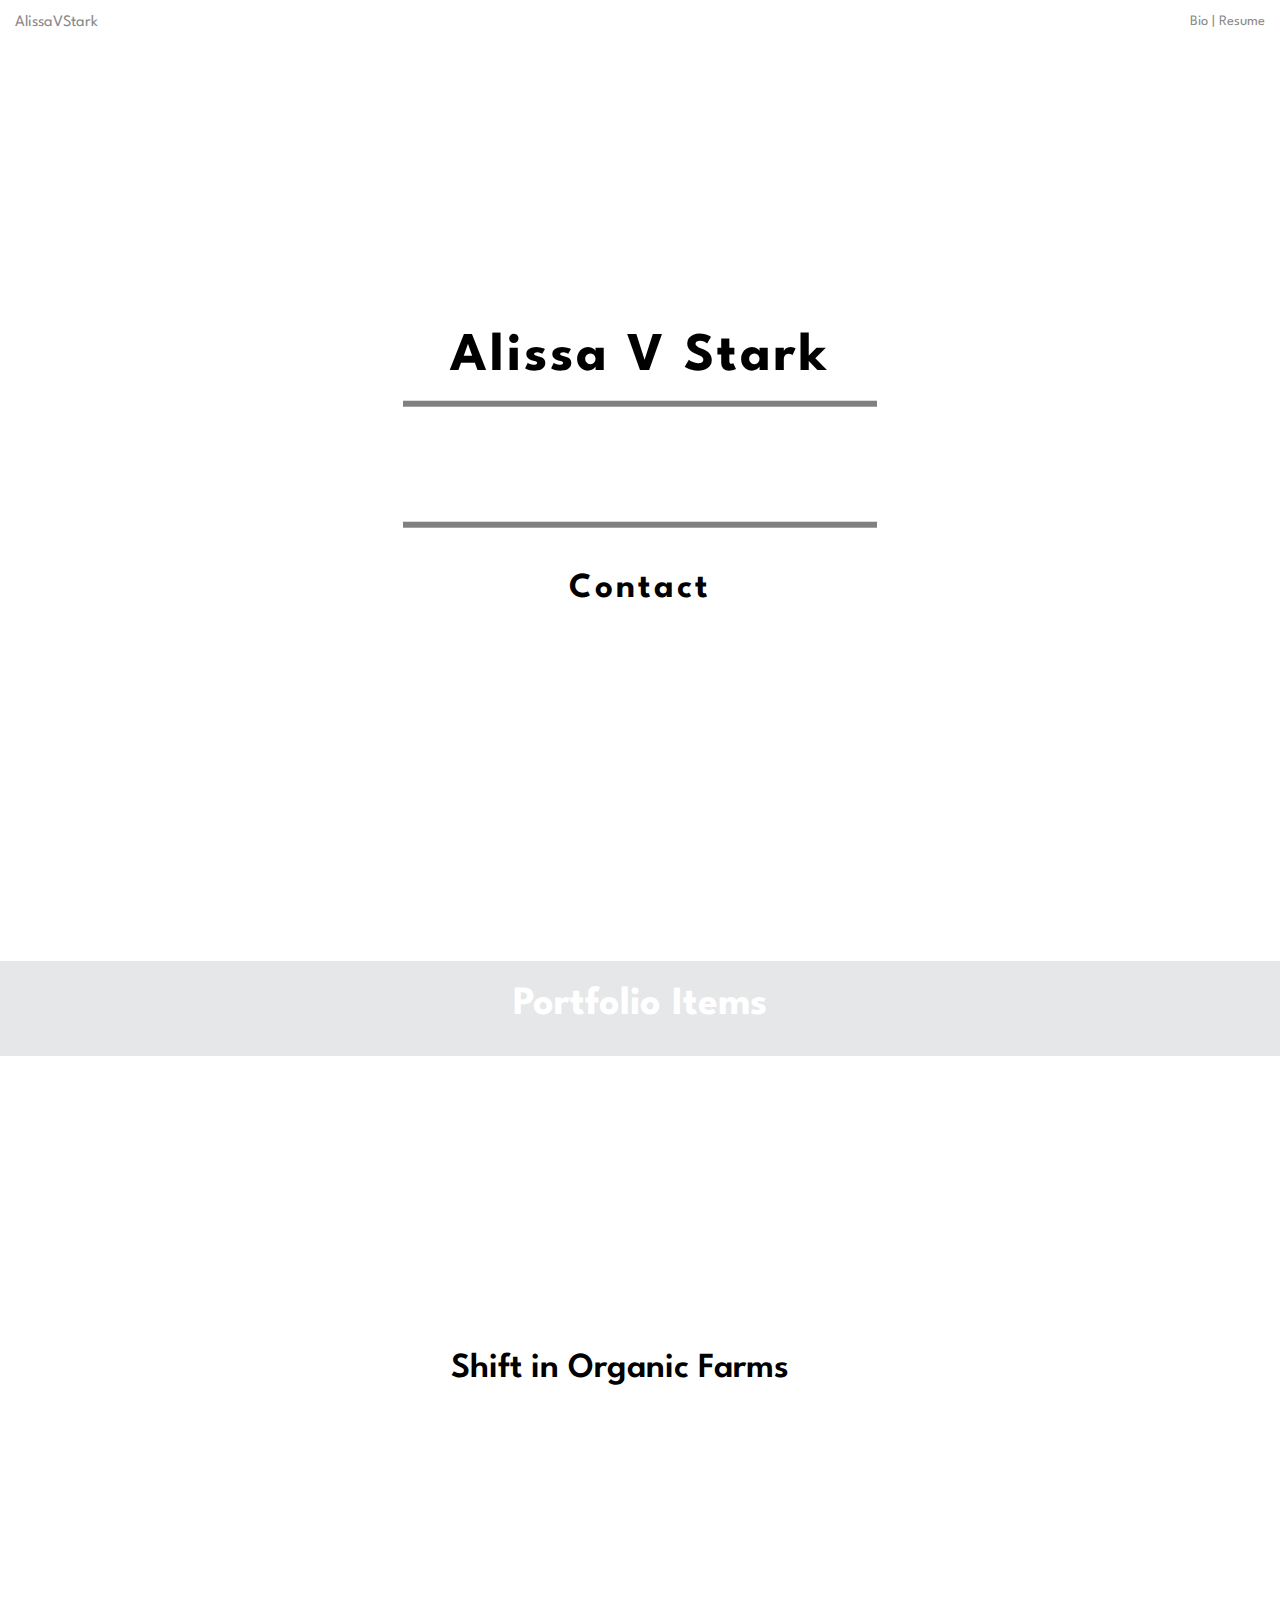
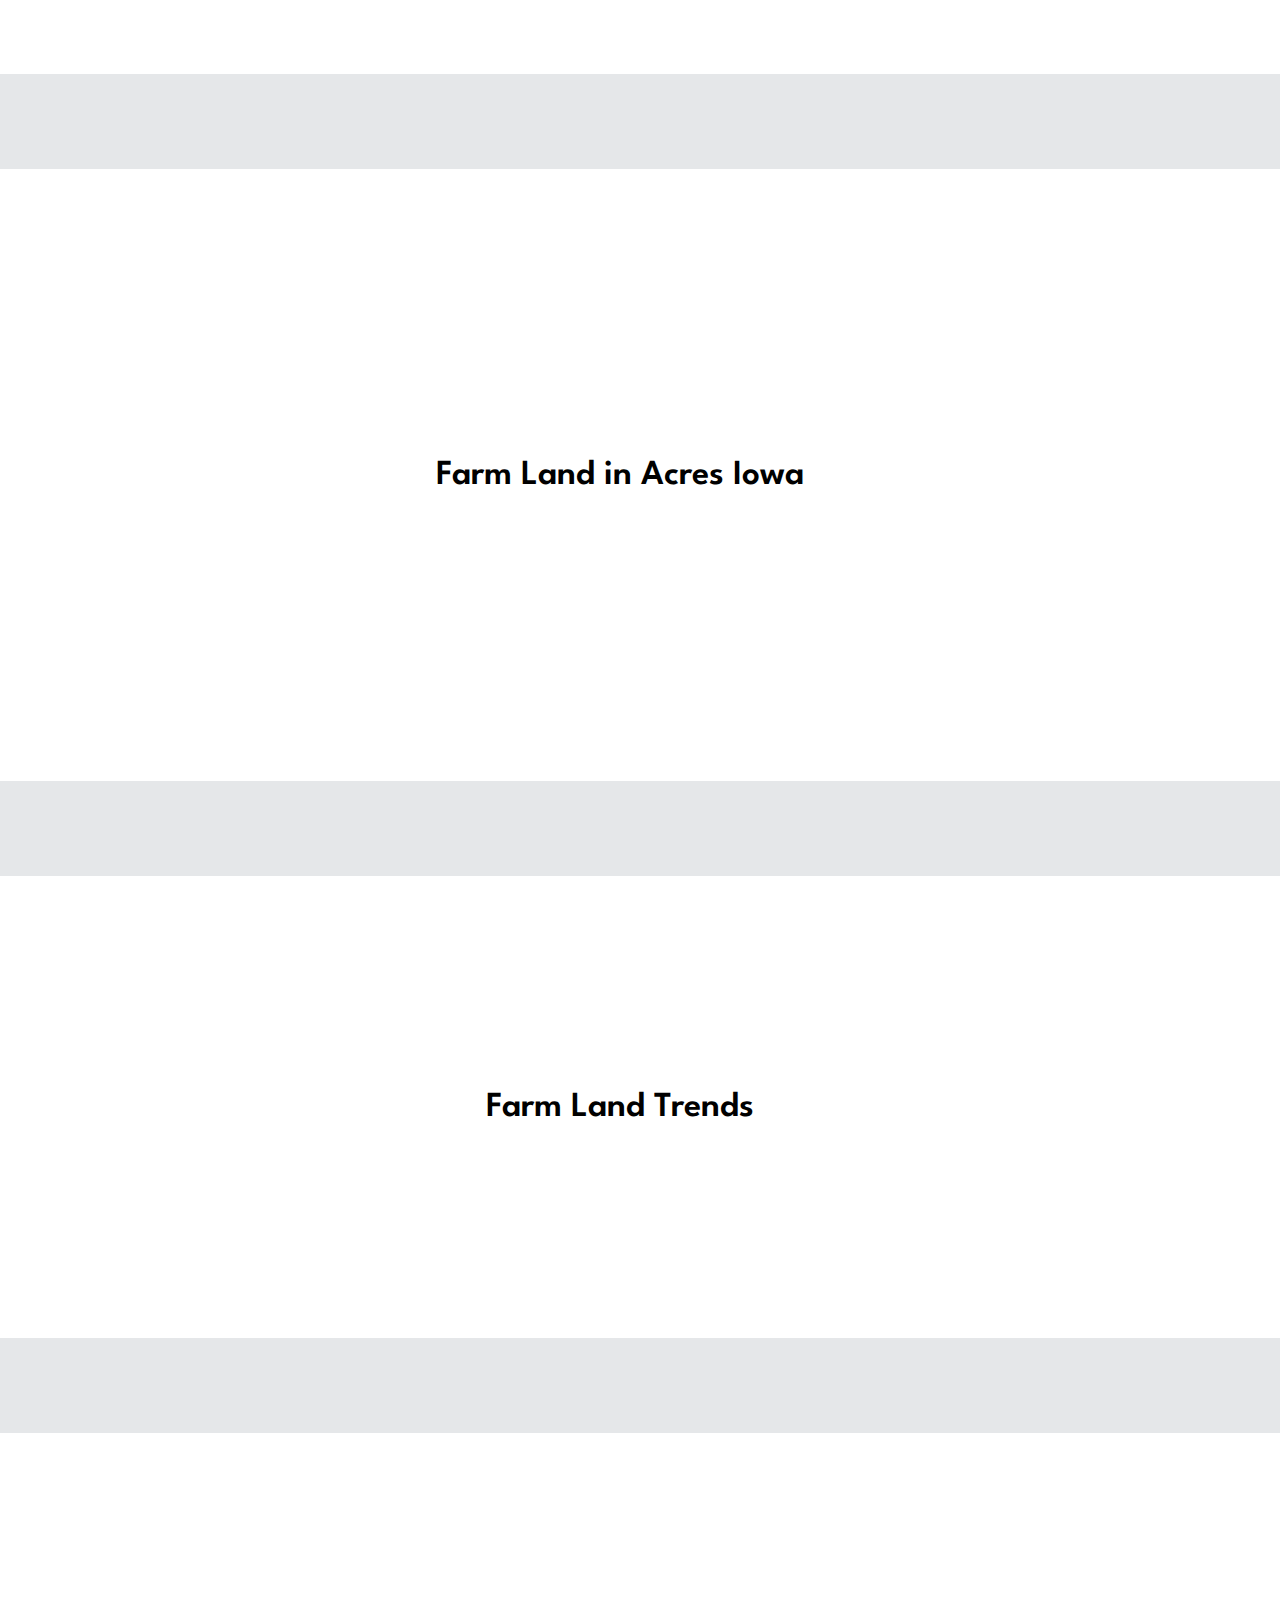
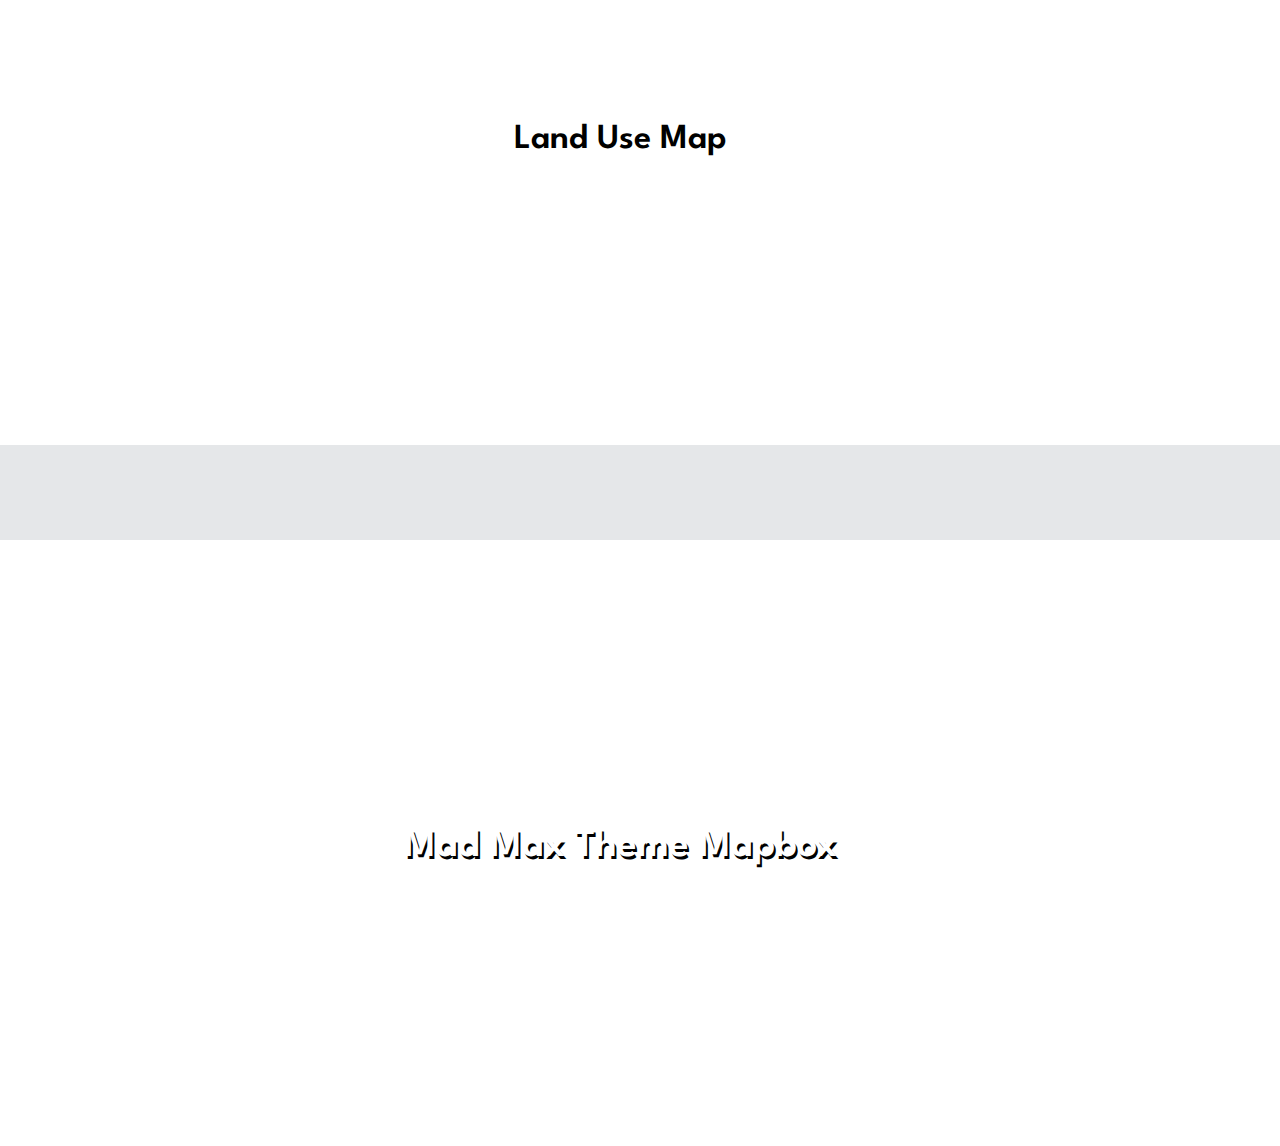
<file: index.html>
<!DOCTYPE html>
<html lang = "en">

<head>
	<title> AlissaVStark | GIS</title>
	<meta charset = "utf-8">
	<meta name = "viewport" content="width=device-width, initial-scale = 1">
	<meta name="key-search-words" content="Alissa, Stark, GIS, data-visualization, artist, map, maps, cartography, contract, art">
	<link href="https://fonts.googleapis.com/css2?family=Crimson+Text&family=Spartan:wght@500&display=swap" rel="stylesheet">
	<link rel="stylesheet" type="text/css" href="styles/styles.css">
	<link rel="icon" href="images/chat_bubble_link.text">
	<link rel= "styles" href= "images/Lowell.jpeg" alt="lowell observatory">

</head>
<body>

<!--NavBar-->
	<div class = "flex-container" id = "nav-wrapper">
		<div class= "brand-left-home">
			<div class="nav-link-wrapper">
				<a class="navbar-brand" href="index.html">AlissaVStark</a>
			</div><!--link wrapper-->
		</div><!--left-home-->			
			
		<div class="right-side">
			<div class = "nav-link-wrapper active-nav-link"> 
				<a href= "bio_resume.html">Bio | Resume</a></div>
		</div><!--rightside-->		
	</div><!--nav wrapper-->

<!--Landing page-->

	<div class = "jumbotron jumbotron-fluid" id = "landing-pg">
		
		<div class = "jumbo-image img-responsive " id = "landing-image">
			<div class = "landing-text">
				<h1 style="color:black;">Alissa V Stark</h1>
				<hr light >
				<h2> GIS | Cartography <br>
					Art | Web Development </h2>
					<hr light>
					<br>
				<a href="contact.html" class="btn btn-info" id = "contact-button" 
					role="button" style = "font-size: 2.2rem; font-weight: 650;">Contact</a>
			</div><!--text-->
		</div><!--landing image-->
		
	</div><!--jumbotron-->

<!--Portfolio Items-->
	<hr light id ="portfolio-break">
	<hr light id ="portfolio-break">
	<div class ="header"><h1 style = "text-shadow: 1.5px 1.5px color:black;">Portfolio Items</h1></div>
	
	<div class = "flex-container" id = "portfolio">
		
		<!--Image 1-->
		<hr light id ="portfolio-break">
		<div class = "container-fluid">
		
		<hr light id ="portfolio-break">
		</div> <!--for subtititles-->
		<div class = "portfolio-individual-wrapper">
			<div class = "portfolio-img-background" id = "port-1">
			<a href ="port-1.html" class = "img-text-wrapper">Shift in Organic Farms</a>
			</div><!--image--> 
		</div><!--port-wrapper-->

		<!--Image 2-->
		<hr light id ="portfolio-break">
		<div class = "container-fluid">
		<div class = "subtitle"></div>
		<hr light id ="portfolio-break"> 
		</div> <!--for subtititles-->
		<div class = "portfolio-individual-wrapper">
			<div class = "portfolio-img-background" id = "port-2">
			<a href = "port-2.html" class = "img-text-wrapper">Farm Land in Acres Iowa</a> 
			</div><!--image--> 
		</div><!--port-wrapper-->
		
		<!--Image 3-->
		<hr light id ="portfolio-break">
		<div class = "container-fluid">
		<div class = "subtitle"></div>
		<hr light id ="portfolio-break"> 
		</div> <!--for subtititles-->
		<div class = "portfolio-individual-wrapper">
			<div class = "portfolio-img-background" id = "port-3">
			<a href = "port-3.html" class = "img-text-wrapper">Farm Land Trends</a> 
			</div><!--image--> 
		</div><!--port-wrapper-->
		
		<!--Image 4-->
		<hr light id ="portfolio-break">
		<div class = "container-fluid">
		<div class = "subtitle"></div> 
		<hr light id ="portfolio-break">
		</div> <!--for subtititles-->
		<div class = "portfolio-individual-wrapper">
			<div class = "portfolio-img-background" id = "port-4">
			<a href = "port-4.html" class = "img-text-wrapper">Land Use Map</a> 
			</div><!--image--> 
		</div><!--port-wrapper-->
		
		<!--Image 5-->
		<hr light id ="portfolio-break">
		<div class = "container-fluid">
		<div class = "subtitle"></div> 
		<hr light id ="portfolio-break">
		</div> <!--for subtititles-->
		<div class = "portfolio-individual-wrapper">
			<div class = "portfolio-img-background" id = "port-5">
			<a href ="https://api.mapbox.com/styles/v1/avstark/ck8wjxjzw1xnl1ivscigwne9l.html?fresh=true&title=view&access_token=pk.eyJ1IjoiYXZzdGFyayIsImEiOiJjanI4ajkwcWcwNmJ1M3pvYnZ6M3dnNXZmIn0.RUTXA0qTw52gwYjA0hdMSw" class = "img-text-wrapper">Mad Max Theme Mapbox</a>
			</div><!--image--> 
		</div><!--port-wrapper-->
		
	</div><!--portfolio all images-->

	


</body>
</html>
</file>
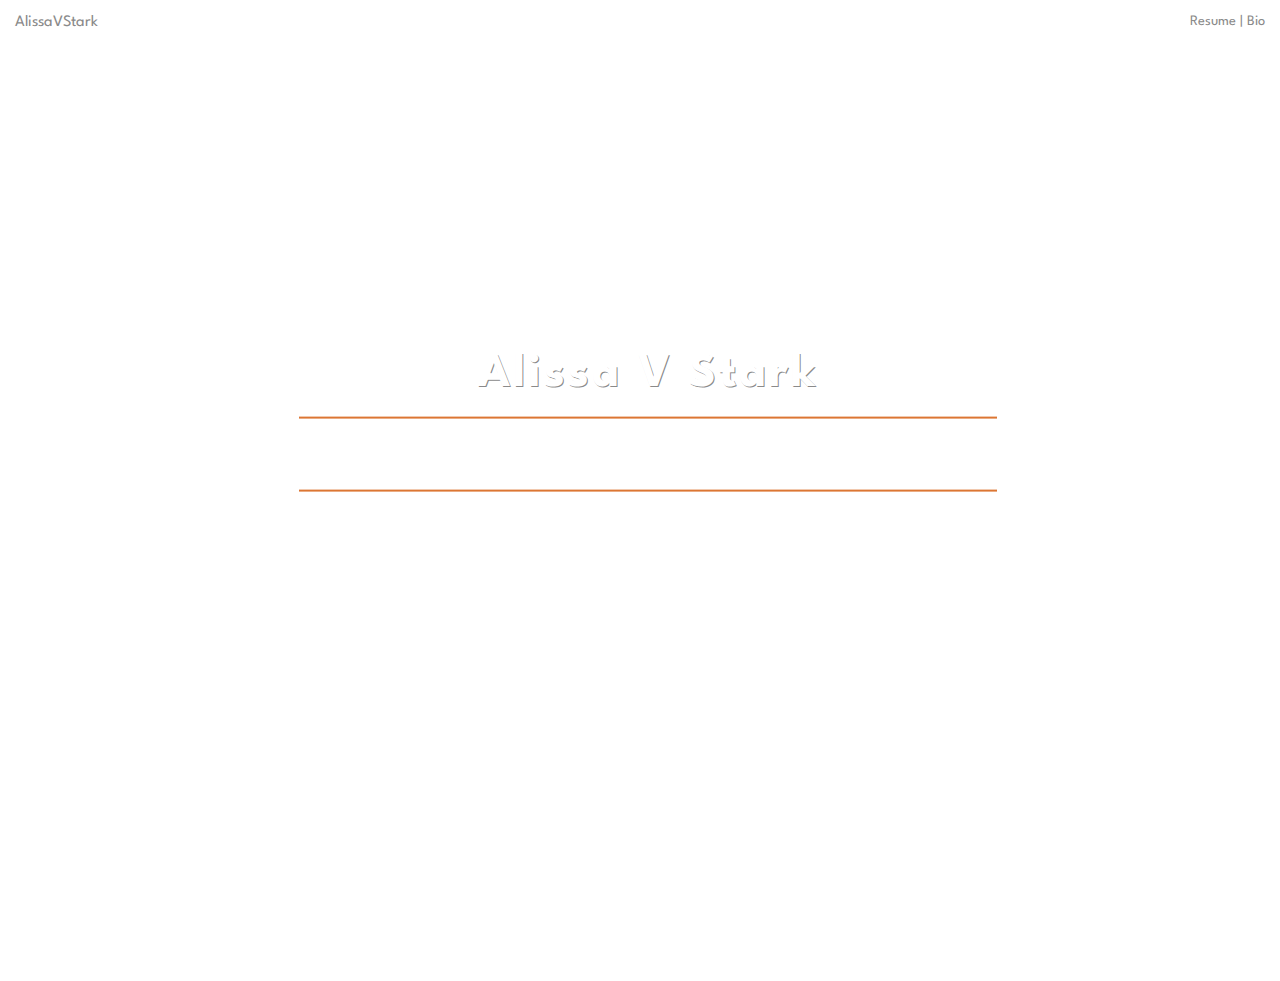
<file: contact.html>
<!DOCTYPE html>
<html lang = "en">

<head>
	<title> AlissaVStark | Contact</title>
	<meta charset = "utf-8">
	<meta name = "viewport" content="width=device-width, initial-scale = 1">
	<meta name="key-search-words" content="Alissa, Stark, GIS, data-visualization, artist, map, maps, cartography, contract, art">
	<link href="https://fonts.googleapis.com/css2?family=Crimson+Text&family=Spartan:wght@500&display=swap" rel="stylesheet">
	<link rel="stylesheet" type="text/css" href="styles/contact_styles.css">
	

</head>
<body>

<!--Landing page-->
	<!--NavBar-->
	<div class = "flex-container" id = "nav-wrapper">
		<div class= "brand-left-home">
			<div class="nav-link-wrapper">
				<a class="navbar-brand" href="index.html">AlissaVStark</a>
			</div><!--link wrapper-->
		</div><!--left-home-->			
			
		<div class="right-side">
			<div class = "nav-link-wrapper active-nav-link"> 
				<a href= "bio_resume.html">Resume | Bio</a></div>	
		</div> <!--right side-->		
	</div><!--nav wrapper-->
	
	<!--contact page-->

	<div class = "jumbotron jumbotron-fluid" id = "contact-pg">
		
		<div class = "jumbo-image img-responsive " id = "contact-image">
			<div class = "landing-text">
				<h1 style="text-shadow: 1.5px 1.5px #8a8a8a;">Alissa V Stark</h1>
				<hr light style="color:#DC7633">
				<h2 style="font-size: .5em;">artalissavstark @gmail.com</h2>
				<hr light style="color:#DC7633">
				<a href= "https://linkedin.com/in/alissa-v-stark-5b106b16">Linkedin</a>
			</div><!--text-->
		</div><!--landing image-->
		
	</div><!--jumbotron-->
</file>
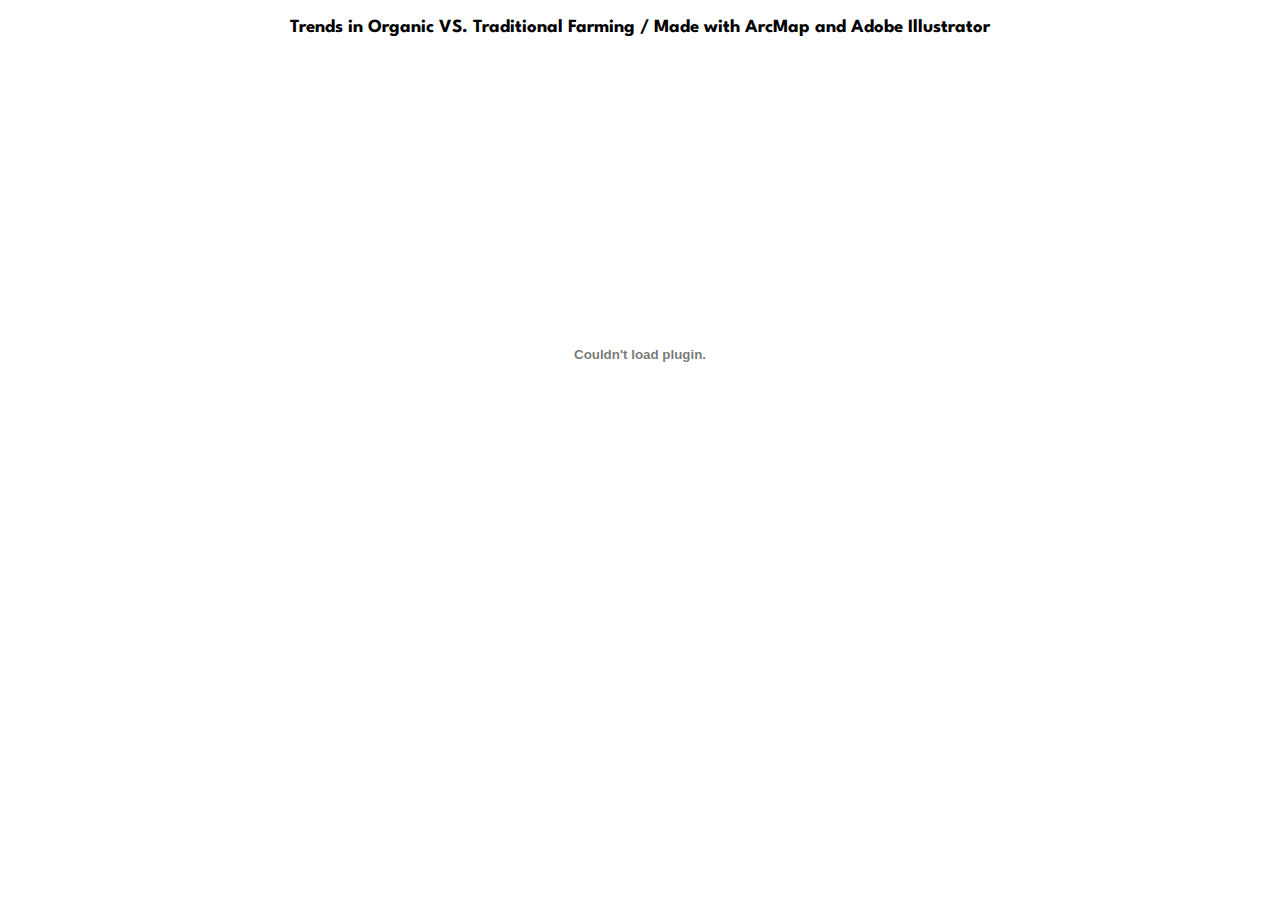
<file: port-1.html>
<!DOCTYPE html>
<html lang = "en">

<head>
	<title>Organic | Traditional</title>
	<meta charset = "utf-8">
	<meta name = "viewport" content="width=device-width, initial-scale = 1">
	<meta name="key-search-words" content="Alissa, Stark, GIS, data-visualization, artist, map, maps, cartography, contract, art">
	<link href="https://fonts.googleapis.com/css2?family=Crimson+Text&family=Spartan:wght@500&display=swap" rel="stylesheet">
	<link rel="stylesheet" type="text/css" href="styles/styles.css">
	
</head>
<body>
	<h3>Trends in Organic VS. Traditional Farming  /  Made with ArcMap and Adobe Illustrator</h3>
	
	<embed src="C:/Portfolio_572/documents/FINALFor Real.pdf" type="application/pdf" width="100%" height="600px" />

</body>
</html>
</file>
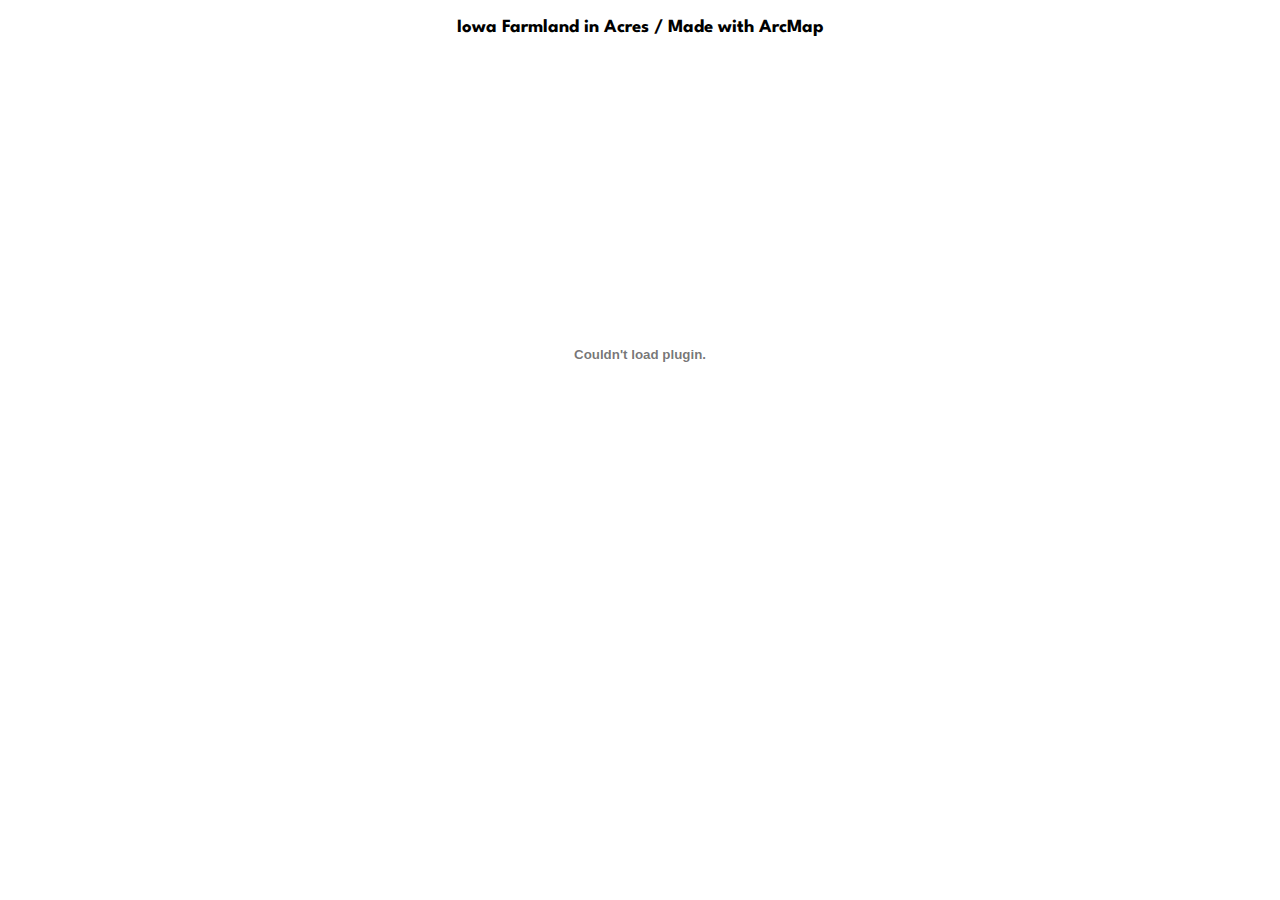
<file: port-2.html>
<!DOCTYPE html>
<html lang = "en">

<head>
	<title>Iowa Farmland Acres</title>
	<meta charset = "utf-8">
	<meta name = "viewport" content="width=device-width, initial-scale = 1">
	<meta name="key-search-words" content="Alissa, Stark, GIS, data-visualization, artist, map, maps, cartography, contract, art">
	<link href="https://fonts.googleapis.com/css2?family=Crimson+Text&family=Spartan:wght@500&display=swap" rel="stylesheet">
	<link rel="stylesheet" type="text/css" href="styles/styles.css">
	
</head>
<body>
	<h3>Iowa Farmland in Acres / Made with ArcMap</h3>
	<embed src="C:/Portfolio_572/documents/Lab3FinalVersion2.pdf" type="application/pdf" width="100%" height="600px" />



</body>
</html>
</file>
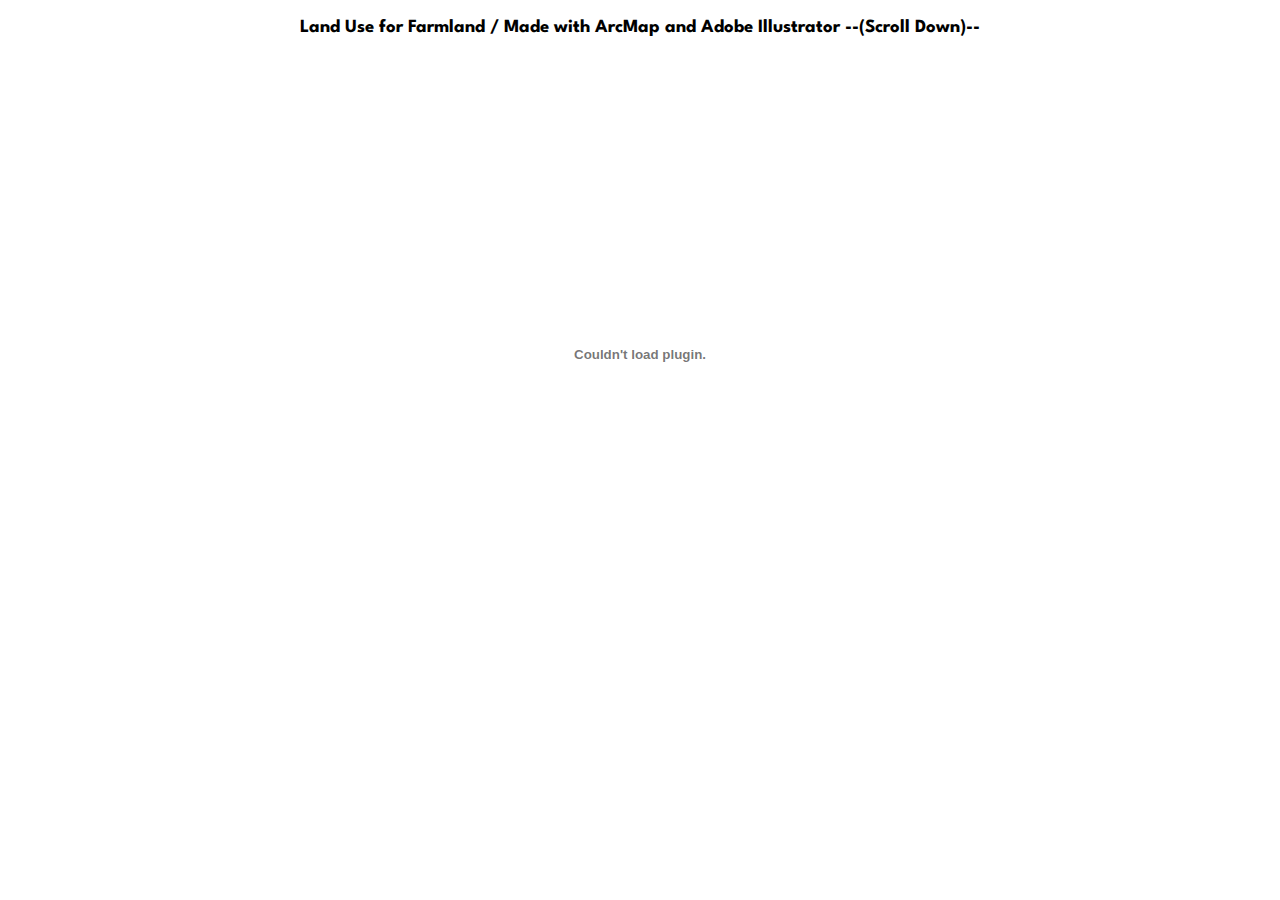
<file: port-3.html>
<!DOCTYPE html>
<html lang = "en">

<head>
	<title>Farmland Trends Info</title>
	<meta charset = "utf-8">
	<meta name = "viewport" content="width=device-width, initial-scale = 1">
	<meta name="key-search-words" content="Alissa, Stark, GIS, data-visualization, artist, map, maps, cartography, contract, art">
	<link href="https://fonts.googleapis.com/css2?family=Crimson+Text&family=Spartan:wght@500&display=swap" rel="stylesheet">
	<link rel="stylesheet" type="text/css" href="styles/styles.css">
	
</head>
<body>
	<h3>Land Use for Farmland  /  Made with ArcMap and Adobe Illustrator --(Scroll Down)-- </h3>
	<embed src="C:\Portfolio_572\documents\Asset 3.png" type="application/pdf" width="100%" height="600px" />

</body>
</html>
</file>
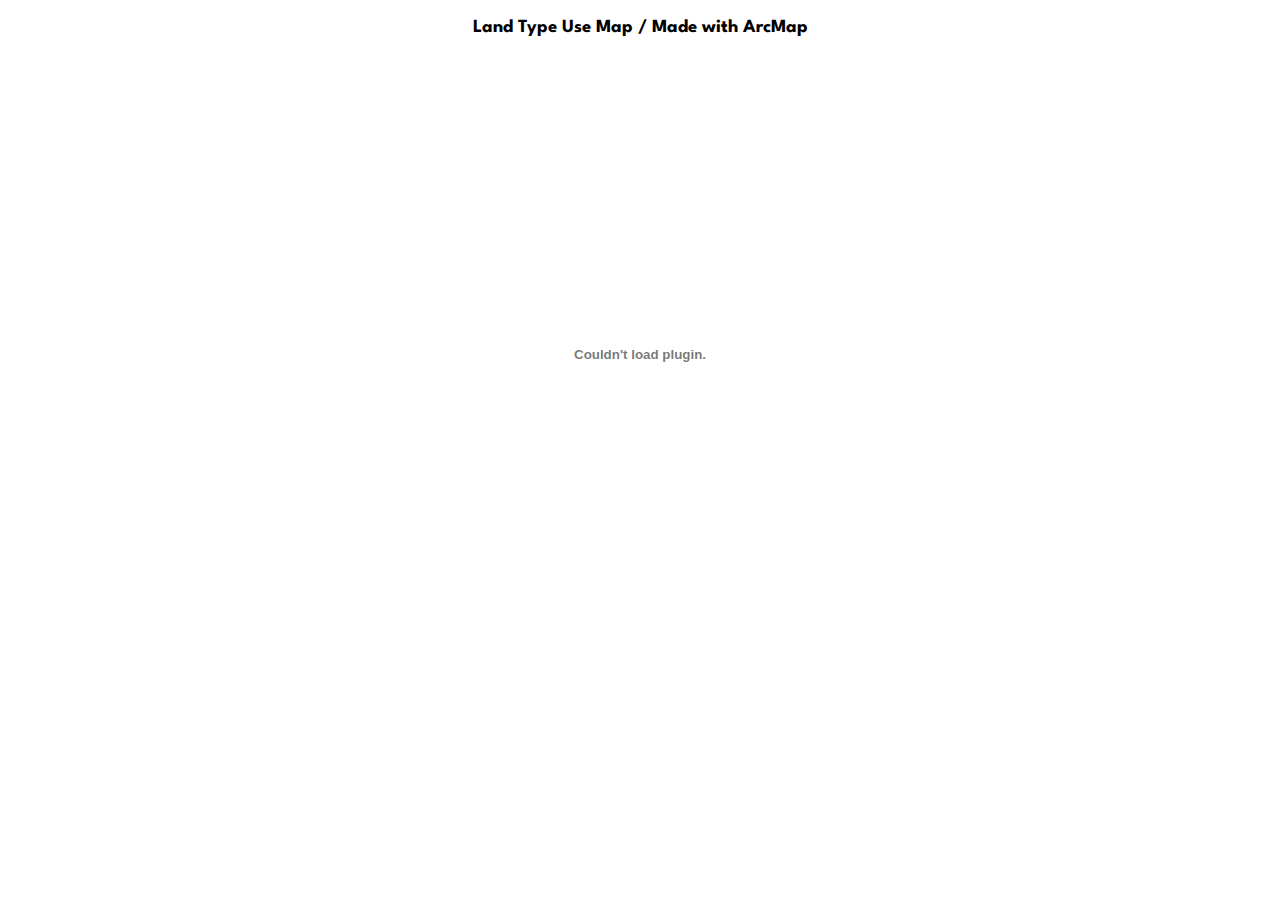
<file: port-4.html>
<!DOCTYPE html>
<html lang = "en">

<head>
	<title>Land Use by Type</title>
	<meta charset = "utf-8">
	<meta name = "viewport" content="width=device-width, initial-scale = 1">
	<meta name="key-search-words" content="Alissa, Stark, GIS, data-visualization, artist, map, maps, cartography, contract, art">
	<link href="https://fonts.googleapis.com/css2?family=Crimson+Text&family=Spartan:wght@500&display=swap" rel="stylesheet">
	<link rel="stylesheet" type="text/css" href="styles/styles.css">
	
</head>
<body>
	<h3>Land Type Use Map / Made with ArcMap</h3>
	<embed src="C:/Portfolio_572/images/Lab4.1.png" type="application/pdf" width="100%" height="600px" />

</body>
</html>
</file>
<file: styles/styles.css>
body{
	font-family: "Spartan", Helvetica, sans-serif;
	margin: 0;
}


#page-wrapper{
	display: grid;
	grid-template-columns: 1fr;
}

a{
	text-decoration: none;
	color: black;
}

a:hover{
	color: coral;
}
/*for the hover state in portfolio items*/
#port-1 a:hover{
	text-shadow: 2px 2px black;
}
#port-2 a:hover{
	text-shadow: 2px 2px black;
}
#port-3 a:hover{
	text-shadow: 2px 2px black;
}
#port-4 a:hover{
	text-shadow: 2px 2px black;
}
#port-5 a{
	color:white;
	font-size: 2.5rem;
	text-shadow: 2.5px 2.5px black;
}
#port-5 a:hover{
	color: red;
	font-size: 2.5rem;
	
}
h1{
	font-family: "Spartan"
	font-size: 5rem;
}

h3{
	text-align: center;
}
hr{
	display: block;
	margin-top: 0.7em;
	margin-bottom: 0.7em;
	margin-left: auto;
	margin-right: auto;
	border-style: solid;
	border-width: 3px;
}

/*Landing Page*/


#landing-image{
	background-image: url("C:/Portfolio_572/images/Lowell.jpeg");
	height: 100vh;
	width: 100%;
	background-size: cover; 
	background-repeat: no-repeat;
	background-position: center;
}

.landing-text{
	text-align: center;
	position: absolute;
	top: 50%;
	left:50%; 
	transform: translate(-50%,-50%);
	color: white;
	font-size: 1.7rem;
	letter-spacing: 3px;
}

.landing-text h1{
	margin-bottom: 10px;
}
.landing-text h2{
	margin-top: 10px;
	margin-bottom: 10px;
}

#contact-button:hover {
	background-color: coral;
	color: white;
}

#contact-button {
	text-decoration: none;
	background-color: white;
	color: black;
	padding: 12px 25px;
}
/*End of the landing page*/

/*<!--NavBar-->*/

.flex-container{
	display: grid;
}

#nav-wrapper{
	display: flex;
	justify-content: space-between;
	margin:0;
	padding-top:15px;
}

.right-side{
	display: flex;
	padding-bottom: 12px;
	font-size: .9rem;
}

.nav-link-wrapper{
	display: flex;
	height: 22px;
	border-bottom: 1px solid transparent;
	transition: border-bottom 0.5s;
	margin-left: 15px;
	margin-right: 15px;
	box-sizing: border-box;
}

/*Nav bar brand*/

}
.brand-left-home{
	border-left: 12px;
	text-transform: uppercase;
	font-size: .9rem;
	padding-bottom: 12px;
}

.active-nav-link {
	text-decoration: none;
	border-bottom: 1px transparent;
}
/*<-- THIS IS THE IN ACTION LINKS-->*/

.active-nav-link:hover a{
	color:#8a8a8a;
}

.nav-link-wrapper a{
	color:#8a8a8a;
	text-decoration: none;
	transition: color 0.5s
}

.nav-link-wrapper:hover{
	border-bottom: 1px solid black;
}

.nav-link-wrapper a:hover{
	color: black;
}


/*end of in action links*/
/*end of navbar*/

/*<--Header for Portfolio-->*/

.header{
	height:70px;
	text-align: center;
	padding-bottom: 25px;
	background-color: #E5E7E9;
}

.header h1{
	margin: 0;
	margin-bottom: 20px;
	padding-top: 25px;
	padding-bottom: 30px;
	font-size: 2.5rem;
	color:white;

	text-align: center;
}

#portfolio-break{
	color: white;
	padding: 0;
	margin:0;
}
/*end header for portfolio*/

.subtitle {
	height: 70px;
	font-family: Crimson Text;
	font-size: 1.9rem;
	font-weight: 600;
	text-align: center;
	background-color: #E5E7E9;/*#8a8a8a*/
	padding-right: 25px;
	padding-bottom: 25px;
	/*color to outside  #E5E7E9;*/
	/*move text down*/
}


/*<--Portfolio-->*/

#portfolio{
	display: grid;
	grid-template-columns: 1fr;
}

.portfolio-individual-wrapper{
	position: relative;/*goes with absolute below*/
}

#port-1{
	background-image: url("C:/Portfolio_572/images/FINALFor Real.png");
	background-size: cover;
	background-position: center;
	background-repeat: no-repeat;
	height: 600px;
	width: 100%;
}
#port-2{
	background-image: url("C:/Portfolio_572/images/Iowa-map-ps.jpg");
	background-size: cover;
	background-position: center;
	background-repeat: no-repeat;
	height: 600px;
	width: 100%;
}
#port-3{
	background-image: url("C:/Portfolio_572/images/infograph_map.png");
	background-size: cover;
	background-position: center;
	background-repeat: no-repeat;
	height: 450px;
	width: 100%;
}
#port-4{
	background-image: url("C:/Portfolio_572/images/Lab4.1.png");
	background-size: cover;
	background-position: center;
	background-repeat: no-repeat;
	height: 600px;
	width: 100%;
}

#port-5{
	background-image: url("C:/Portfolio_572/images/mad-max.png");
	background-size: cover;
	background-position: center;
	background-repeat: no-repeat;
	height: 600px;
	width: 100%;
}
.img-text-wrapper{
	position: relative;/*includes center text*/
	top: 0;
	display: flex;
	flex-direction: column;
	justify-content: center;
	align-items: center;
	height: 100%;
	text-align: center;
	padding-left: 110px;
	padding-right: 150px;
	padding-bottom: 50px:;
	font-family: Spartan;
	font-size: 2.2rem;
	font-weight: 600;
	color: black;  
	transition: 1.5s;
}

.img-text-wrapper a:hover{
	color: gray;
	font-weight: 600;
}


/* for .subtitile add this in^^1st
	transition: color 2s;
.subtitle:hover{
	color: transparent;
	font-weight: 600;
	text-align: center;
}*/

/*
@media (min-width: @screen-md-min){
	.navbar #nav-wrapper{
		width: 100%;
}
</file>
<file: styles/contact_styles.css>
body{
	font-family: "Spartan", Helvetica, sans-serif;
	margin: 0;
}


#page-wrapper{
	display: grid;
	grid-template-columns: 1fr;
}

a{
	text-decoration: none;
	color: white;
}

a:hover{
	color: #D35400 ;
}

h1{
	font-family: "Spartan"
	font-size: 5rem;

}
hr{
	width: 55%;
	display: block;
	margin-top: 0.7em;
	margin-bottom: 0.7em;
	margin-left: auto;
	margin-right: auto;
	border-style: solid;
	border-width: 1.5px;
}

/*<!--NavBar-->*/

.flex-container{
	display: grid;
}

#nav-wrapper{
	display: flex;
	justify-content: space-between;
	margin:0;
	padding-top:15px;
}

.right-side{
	display: flex;
	padding-bottom: 12px;
	font-size: .9rem;
}

.nav-link-wrapper{
	display: flex;
	height: 22px;
	border-bottom: 1px solid transparent;
	transition: border-bottom 0.5s;
	margin-left: 15px;
	margin-right: 15px;
	box-sizing: border-box;
}

/*Nav bar brand*/

}
.brand-left-home{
	border-left: 12px;
	text-transform: uppercase;
	font-size: .9rem;
	padding-bottom: 12px;
}

.active-nav-link {
	text-decoration: none;
	border-bottom: 1px transparent;
}
/*<-- THIS IS THE IN ACTION LINKS-->*/

.active-nav-link:hover a{
	color:#8a8a8a;
}

.nav-link-wrapper a{
	color:#8a8a8a;
	text-decoration: none;
	transition: color 0.5s
}

.nav-link-wrapper:hover{
	border-bottom: 1px solid black;
}

.nav-link-wrapper a:hover{
	color: black;
}

/*end of in action links*/
/*end of navbar*/

/*Landing Page*/

#contact-image{
	background-image: url("C:/Portfolio_572/images/small_fabric_CROP.jpg");
	height: 100vh;
	width: 100%;
	background-size: cover; 
	background-repeat: repeat;
	background-position: center;
}

.landing-text{
	text-align: center;
	position: relative;
	top: 40%;
	left:50%; 
	transform: translate(-50%,-50%);
	color: white;
	font-size: 1.5rem;
	letter-spacing: 3px;
	margin-left: 8px; 
	margin-right: 8px;
}

.landing-text h1{
	margin-bottom: 20px;
}
.landing-text h2{
	margin-top: 30px;
	margin-bottom: 30px;
}
/*End of the landing page*/
</file>
